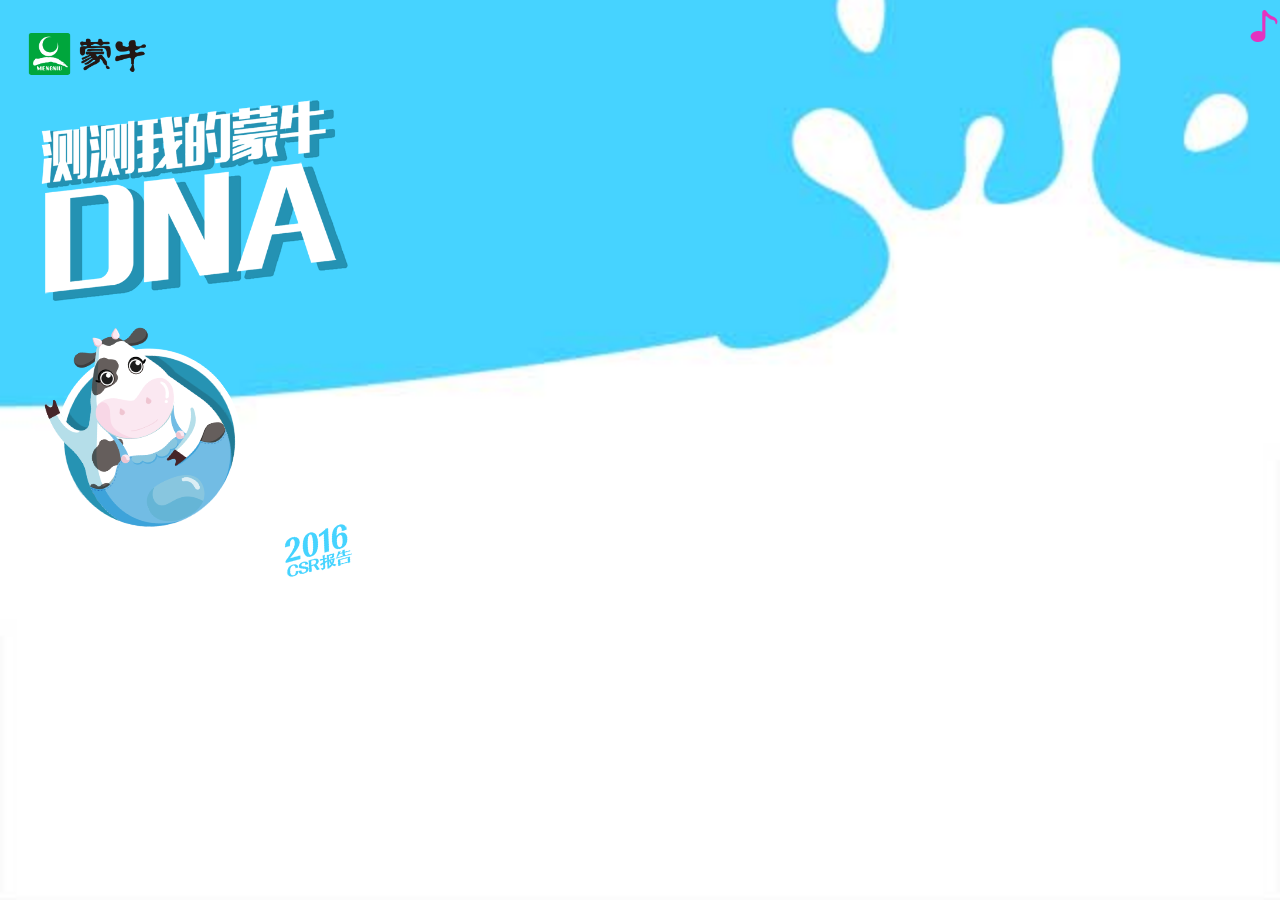
<file: mengniu/index.html>
<!DOCTYPE html>
<html lang="en">
<head>
    <meta charset="UTF-8">
    <meta name="viewport"
          content="width=device-width,height=device-width ,user-scalable=no, initial-scale=1.0, maximum-scale=1.0, minimum-scale=1.0">
    <script src="https://code.jquery.com/jquery-3.2.1.min.js"></script>
    <title>蒙牛</title>
    <link rel="stylesheet" href="mengniu.css">
    <script src="mengniu.js"></script>
</head>
<body>
<audio class="audio" id="bg-music" src="music.mp3" preload="auto"  autoplay></audio>
<div class="music">
    <p class="p1"><img src="music1.png" width="32px"></p>
    <p class="p2">没有音乐？点这儿 <img src="voice.png" height="30px"></p>
</div>
<div class="content">
    <div class="page page1">
        <div class="page_content page1_content">
            <div class="page1_img1"></div>
            <div class="page1_img2"></div>
            <div class="page1_img3"></div>
            <div class="page1_img4"></div>
        </div>
    </div>
    <div class="page page2">
        <div class="page_content page2_content">
            <div class="page2_img1"></div>
            <div class="page2_img2"></div>
            <div class="page2_img3"></div>
            <div class="page2_img4"></div>
            <div class="page2_img5"></div>
            <div class="page2_img6"></div>
            <div class="page2_img7"></div>
            <div class="page2_img8"></div>
        </div>
    </div>
    <div class="page page3">
        <div class="page_content page3_content">
            <div class="page3_img1"></div>
            <div class="page3_img2"></div>
            <div class="page3_img3"></div>
            <div class="page3_img4"></div>
            <div class="page3_img5"></div>
        </div>
    </div>
    <div class="page page4">
        <div class="page_content page4_content">
            <div class="page4_img1"></div>
            <div class="page4_img2"></div>
            <div class="page4_img3"></div>
            <div class="page4_img4"></div>
            <div class="page4_img5"></div>
            <div class="page4_img6"></div>
            <div class="page4_img7"></div>
        </div>
    </div>
    <div class="page page5">
        <div class="page_content page5_content">
            <div class="page5_img1"></div>
            <div class="page5_img2"></div>
            <div class="page5_img3"></div>
        </div>
    </div>
    <div class="page page6">
        <div class="page_content page6_content">
            <div class="page6_img0"></div>
            <div class="page6_img1"></div>
            <div class="page6_img2"></div>
            <div class="page6_img3"></div>
        </div>
    </div>
    <div class="page page7">
        <div class="page_content page7_content">
            <div class="page7_img1"></div>
            <div class="page7_img2"></div>
            <div class="page7_img3"></div>
            <div class="page7_img4"></div>
            <div class="page7_img5"></div>
            <div class="page7_img6"></div>
            <div class="page7_img7"></div>
            <div class="page7_img8"></div>
            <div class="page7_img9"></div>
            <div class="page7_img10"></div>
            <div class="page7_img11"></div>
        </div>
    </div>
    <div class="page page8">
        <div class="page_content page8_content">
            <div class="page8_img1"></div>
            <div class="page8_img2"></div>
            <div class="page8_img3"></div>
            <div class="page8_img4"></div>
            <div class="page8_img5"></div>
            <div class="page8_img6"></div>
        </div>
    </div>
</div>
</body>
</html>
</file>
<file: mengniu/mengniu.css>
* {
    margin: 0;
    padding: 0
}

html, body {
    width: 100%;
    height: 100%;
    overflow: hidden;
}

.content {
    width: 100%;
    height: 100%;
    overflow: hidden;
}

.music{
    position: absolute;
    right: 0;
    top: 10px;
    z-index: 10;
}

.music .p1{text-align: right;}
.music .p2{
    color: blue;
    opacity: 0;
    animation: run2 0.6s ease 0.6s 4 alternate;
    -webkit-animation: run2 0.6s ease 0.6s 4 alternate;
}

@keyframes run2{
from {opacity: 0}
to {opacity: 1}
}



.page {
    width: 100%;
    height: 100%;
    position: absolute;
    top: 100%;
    overflow: hidden;
    display: none;
}

.page_content {
    width: 100%;
    height: 100%;
    position: relative;
}

/*page1的CSS*/
.page1 {
    background: url(page1_bg.jpg) bottom center no-repeat;
    background-size: cover;
    top: 0;
    display: block;
}

.page1_img1 {
    position: absolute;
    left: 28px;
    top: 32px;
    width: 121px;
    height: 43px;
    background: url(page1_pic1.png) -28px -32px;
    background-size: 375px;
}

.page1_img2 {
    position: absolute;
    left: 40px;
    top: 98px;
    width: 310px;
    height: 207px;
    background: url(page1_pic1.png) -40px -98px;
    background-size: 375px;
}

.page1_img3 {
    position: absolute;
    left: 47px;
    top: 325px;
    width: 186px;
    height: 208px;
    background: url(page1_pic1.png) -41px -325px;
    background-size: 375px;
    transform: rotate(-35deg);
    animation: page1_img3_running 2s linear;
    animation-iteration-count: infinite;
    animation-direction: alternate;
}

@keyframes page1_img3_running {
    from {
        transform: rotate(-25deg);
    }
    to {
        transform: rotate(15deg);
    }
}

.page1_img4 {
    position: absolute;
    left: 280px;
    top: 525px;
    width: 77px;
    height: 50px;
    background: url(page1_pic1.png) -280px -525px;
    background-size: 375px;
    transform: rotate(-15deg);
    animation: page1_img4_running 2s cubic-bezier(1, -0.57, 0, 1.58);
    animation-iteration-count: infinite;
    animation-direction: alternate;
}

@keyframes page1_img4_running {
    from {
        transform: rotate(-15deg) translate(0);
    }
    to {
        transform: rotate(-30deg) translate(-15px, -20px) scale(1.5);
    }
}

/*page2的CSS*/
.page2 {
    background: url("page2_bg.jpg") bottom center no-repeat;
    background-size: cover;
}

.page2_content {
    background: url("page2_content_bg.png") bottom center no-repeat;
}

.page2_img1 {
    width: 250px;
    height: 55px;
    background: url("page2_pic1.png") -64px -41px;
    position: absolute;
    left: 50px;
    top: 70px;
    background-size: 375px;
    opacity: 0;
}

.page2_img2 {
    width: 210px;
    height: 55px;
    background: url("page2_pic1.png") -56px -115px;
    position: absolute;
    left: 42px;
    top: 125px;
    background-size: 375px;
    opacity: 0;
}

.page2_img3 {
    width: 210px;
    height: 55px;
    background: url("page2_pic1.png") -56px -189px;
    position: absolute;
    left: 42px;
    top: 180px;
    background-size: 375px;
    opacity: 0;
}

.page2_img4 {
    width: 210px;
    height: 75px;
    background: url("page2_pic1.png") -61px -263px;
    position: absolute;
    left: 45px;
    top: 235px;
    background-size: 375px;
    opacity: 0;
}

.page2_img5 {
    width: 250px;
    height: 55px;
    background: url("page2_pic2.png") -60px -82px;
    position: absolute;
    left: 50px;
    top: 70px;
    background-size: 375px;
    opacity: 0;
}

.page2_img6 {
    width: 210px;
    height: 55px;
    background: url("page2_pic2.png") -53px -142px;
    position: absolute;
    left: 42px;
    top: 125px;
    background-size: 375px;
    opacity: 0;
}

.page2_img7 {
    width: 230px;
    height: 55px;
    background: url("page2_pic2.png") -54px -200px;
    position: absolute;
    left: 42px;
    top: 180px;
    background-size: 375px;
    opacity: 0;
}

.page2_img8 {
    width: 210px;
    height: 75px;
    background: url("page2_pic2.png") -59px -259px;
    position: absolute;
    left: 45px;
    top: 235px;
    background-size: 375px;
    opacity: 0;
}

/*从右侧滑入*/
.page2_running_right {
    animation: page2_img_right 0.7s linear;
    animation-iteration-count: 1;
    animation-direction: normal;
}

@keyframes page2_img_right {
    from {
        opacity: 0;
        transform: translate(300px, 0);
    }
    to {
        opacity: 1;
        transform: translate(0px, 0)
    }
}

/*从左侧滑出*/
.page2_running_left {
    animation: page2_img_left 0.7s linear;
    animation-iteration-count: 1;
    animation-direction: normal;
}

@keyframes page2_img_left {
    from {
        opacity: 1;
        transform: translate(0, 0);
    }
    to {
        opacity: 0;
        transform: translate(-300px, 0)
    }
}

/*page3的CSS*/
.page3 {
    background: rgb(246,184,13);
}

.page3_img1 {
    position: absolute;
    left: 47px;
    top: 89px;
    width: 200px;
    height: 55px;
    background: url(page3_pic1.png) -48px -74px;
    background-size: 375px;
    opacity: 0;
}

.page3_img2 {
    position: absolute;
    left: 47px;
    top: 144px;
    width: 300px;
    height: 70px;
    background: url(page3_pic1.png) -48px -124px;
    background-size: 375px;
    opacity: 0;
}

.page3_img3 {
    position: absolute;
    left: 47px;
    top: 214px;
    width: 300px;
    height: 60px;
    background: url(page3_pic1.png) -48px -195px;
    background-size: 375px;
    opacity: 0;
}

.page3_img4 {
    position: absolute;
    bottom: 0;
    width: 100%;
    height: 325px;
    background: url(page3_pic1.png) 0 -262px;
    background-size: 375px;
    opacity: 0;
}

.page3_img5 {
    position: absolute;
    left: 47px;
    top: 144px;
    width: 300px;
    height: 70px;
    background: url(page3_pic2.png) -20px 2px no-repeat;
    background-size: 180px;
    opacity: 0;
}

/*从右侧滑入*/
.page3_running_right {
    animation: page3_img_right 0.7s linear;
    animation-iteration-count: 1;
    animation-direction: normal;
}

@keyframes page3_img_right {
    from {
        opacity: 0;
        transform: translate(300px, 0);
    }
    to {
        opacity: 1;
        transform: translate(0px, 0)
    }
}

/*从底侧滑入*/
.page3_running_bottom {
    animation: page3_img_bottom 0.7s linear;
    animation-iteration-count: 1;
    animation-direction: normal;
}

@keyframes page3_img_bottom {
    from {
        opacity: 0;
        transform: translate(0,325px);
    }
    50% {
        opacity: 1;
        transform: translate(0,0);
    }
    70% {
        transform: translate(0,50px);
    }
    to {
        transform: translate(0, 0)
    }
}

/*page4的CSS*/
.page4 {
    background: rgb(255,181,132);
}

.page4_img1 {
    position: absolute;
    left: 47px;
    top: 89px;
    width: 200px;
    height: 50px;
    background: url(page4_pic1.png) -48px -186px;
    background-size: 375px;
    opacity: 0;
}

.page4_img2 {
    position: absolute;
    left: 47px;
    top: 139px;
    width: 200px;
    height: 25px;
    background: url(page4_pic1.png) -48px -70px;
    background-size: 375px;
    opacity: 0;
}

.page4_img3 {
    position: absolute;
    left: 47px;
    top: 164px;
    width: 220px;
    height: 53px;
    background: url(page4_pic1.png) -48px -238px;
    background-size: 375px;
    opacity: 0;
}

.page4_img4 {
    position: absolute;
    left: 47px;
    top: 217px;
    width: 260px;
    height: 86px;
    background: url(page4_pic1.png) -46px -92px;
    background-size: 375px;
    opacity: 0;
}

/*淡入放大*/
.page4_running_scale {
    animation: page4_img_scale 0.7s linear;
    animation-iteration-count: 1;
    animation-direction: normal;
}

@keyframes page4_img_scale {
    from {
        opacity: 0;
        transform: scale(0);
    }
    to {
        opacity: 1;
        transform: scale(1);
    }
}

.page4_img5 {
    position: absolute;
    left: 0;
    bottom: 0;
    width: 100%;
    height: 290px;
    background: url(page4_pic2.png) -114px 4px no-repeat;
    background-size: 375px;
    opacity: 0;
}

/*飞入*/
.page4_running_fly {
    animation: page4_img_fly 1s linear;
    animation-iteration-count: 1;
    animation-direction: normal;
}

@keyframes page4_img_fly {
    from {
        opacity: 0;
        transform: translate(-100px,100px);
    }
    to {
        opacity: 1;
        transform: translate(0,0);
    }
}

/*飞入后晃动*/
.page4_running_fly_1 {
    animation: page4_img_fly_1 1s linear;
    animation-iteration-count: infinite;
    animation-direction: alternate;
}

@keyframes page4_img_fly_1 {
    from {
        transform: translate(0,0);
    }
    to {
        transform: translate(-15px,15px);
    }
}

.page4_img6 {
    position: absolute;
    left: -88px;
    top: 316px;
    width: 164px;
    height: 84px;
    background: url(page4_pic3.png) 2px 1px no-repeat;
    background-size: 160px;
    animation: page4_img_cloud 1s linear;
    animation-iteration-count: infinite;
    animation-direction: alternate;
}

.page4_img7 {
    position: absolute;
    left: 328px;
    top: 450px;
    width: 164px;
    height: 84px;
    background: url(page4_pic3.png) 2px 1px no-repeat;
    background-size: 160px;
    animation: page4_img_cloud 1s linear;
    animation-iteration-count: infinite;
    animation-direction: alternate;
}

/*云朵飘*/
@keyframes page4_img_cloud {
    from {
        transform: translate(0,0);
    }
    to {
        transform: translate(10px,0);
    }
}

/*page5的CSS*/
.page5 {
    background: rgb(67,205,119);
}

.page5_content {
    background: url("page5_content_bg.png") no-repeat;
    background-size: cover;
}

.page5_img1 {
    position: absolute;
    bottom: 0;
    width: 100%;
    height: 295px;
    background: url(page5_pic1.png) no-repeat;
    background-size: cover;
    opacity: 0;
}

/*从底侧滑入*/
.page5_running_bottom {
    animation: page5_img_bottom 0.7s ease;
    animation-iteration-count: 1;
    animation-direction: normal;
}

@keyframes page5_img_bottom {
    from {
        opacity: 0;
        transform: translate(0,295px);
    }
    to {
        opacity: 1;
        transform: translate(0, 0)
    }
}

.page5_img2 {
    position: absolute;
    left: 47px;
    top: 60px;
    width: 248px;
    height: 109px;
    background: url(page5_pic2.png) -55px -64px;
    background-size: 360px;
    opacity: 0;
}

.page5_img3 {
    position: absolute;
    left: 47px;
    top: 170px;
    width: 225px;
    height: 96px;
    background: url(page5_pic2.png) -52px -182px;
    background-size: 360px;
    opacity: 0;
}

/*从右侧滑入*/
.page5_running_right {
    animation: page5_img_right 0.7s ease;
    animation-iteration-count: 1;
    animation-direction: normal;
}

@keyframes page5_img_right {
    from {
        opacity: 0;
        transform: translate(300px,0);
    }
    to {
        opacity: 1;
        transform: translate(0, 0)
    }
}

/*page6的CSS*/
.page6 {
    background: rgb(235,104,119);
}

.page6_img0 {
    position: absolute;
    top: 57px;
    left: 30px;
    width: 100%;
    height: 100%;
    background: url(page6_content_bg.png) 3px 9px no-repeat;
    background-size: 372px;
    transform: scale(1.2);
}

/*淡出缩放*/
.page6_img0_running_scale {
    animation: page6_img0_scale 3s ease;
    animation-iteration-count: 1;
    animation-direction: normal;
}

@keyframes page6_img0_scale {
    from {
        transform: scale(1.2);
    }
    30%{
        transform: scale(1.4);
    }
    60%{
        transform: scale(1.3);
    }
    90%{
        opacity: 1;
        transform: scale(1.5);
    }
    95%{
        opacity: 1;
        transform: scale(2);
    }
    to {
        opacity: 0;
        transform: scale(10);
    }
}

.page6_img1 {
    position: absolute;
    left: 47px;
    top: 124px;
    width: 204px;
    height: 105px;
    background: url(page6_pic1.png) -45px -96px no-repeat;
    background-size: 375px;
    opacity: 0;
}

.page6_img2 {
    position: absolute;
    left: 148px;
    top: 240px;
    width: 204px;
    height: 105px;
    background: url(page6_pic1.png) -122px -208px no-repeat;
    background-size: 375px;
    opacity: 0;
}

/*淡入放大*/
.page6_img1_running_scale {
    animation: page6_img1_scale 1s ease;
    animation-iteration-count: 1;
    animation-direction: normal;
}

@keyframes page6_img1_scale {
    from {
        opacity: 0;
        transform: scale(0);
    }
    90%{
        opacity: 1;
        transform: scale(1.1);
    }
    to {
        opacity: 1;
        transform: scale(1);
    }
}

.page6_img3 {
    position: absolute;
    left: 0;
    top: 402px;
    width: 300px;
    height: 300px;
    background: url(page6_pic2.png) -85px 2px no-repeat;
    background-size: 375px;
    opacity: 0;
}

/*淡入缩小*/
.page6_img3_running_scale {
    animation: page6_img3_scale 1s ease;
    animation-iteration-count: 1;
    animation-direction: normal;
}

@keyframes page6_img3_scale {
    from {
        opacity: 0;
        transform: scale(1.3);
    }
    90% {
        opacity: 1;
        transform: scale(1);
    }
    to {
        opacity: 0;
        transform: scale(1);
    }
}

/*page7的CSS*/
.page7 {
    background: url(page7_bg.jpg) bottom center no-repeat;
    background-size: cover;
}

.page7_img1 {
    position: absolute;
    left: 77px;
    top: 55px;
    width: 220px;
    height: 100px;
    background: url(page7_pic1.png) -75px -32px;
    background-size: 375px;
    opacity: 0;
}

.page7_img2 {
    position: absolute;
    left: 20px;
    top: 150px;
    width: 340px;
    height: 245px;
    background: url(page7_pic5.png) -23px -125px;
    background-size: 375px;
    transform: rotate(-17deg);
    opacity: 0;
}

.page7_img3 {
    position: absolute;
    left: 20px;
    top: 372px;
    width: 340px;
    height: 256px;
    background: url(page7_pic6.png) -23px -125px;
    background-size: 375px;
    transform: rotate(4deg) scale(0.9);
    opacity: 0;
}

.page7_img4 {
    position: absolute;
    left: 5px;
    top: 184px;
    width: 340px;
    height: 245px;
    background: url(page7_pic8.png) -60px -440px;
    background-size: 444px;
    transform: rotate(0deg) scale(1);
    opacity: 0;
}

.page7_img5 {
    position: absolute;
    left: 20px;
    top: 368px;
    width: 340px;
    height: 245px;
    background: url(page7_pic8.png) -23px -125px;
    background-size: 375px;
    transform: rotate(0deg);
    opacity: 0;
}

.page7_img6 {
    position: absolute;
    left: 77px;
    top: 55px;
    width: 220px;
    height: 100px;
    background: url(page7_pic2.png) -75px -32px;
    background-size: 375px;
    opacity: 0;
}

.page7_img7 {
    position: absolute;
    left: 5px;
    top: 136px;
    width: 340px;
    height: 245px;
    background: url(page7_pic7.png) -1px -1px no-repeat;
    background-size: cover;
    transform: rotate(24deg) scale(0.9);
    opacity: 0;
}

.page7_img8 {
    position: absolute;
    left: 34px;
    top: 387px;
    width: 340px;
    height: 245px;
    background: url(page7_pic5.png) -39px -421px no-repeat;
    background-size: 425px;
    transform: rotate(-3deg) scale(1.1);
    opacity: 0;
}

.page7_img9 {
    position: absolute;
    left: 77px;
    top: 55px;
    width: 220px;
    height: 100px;
    background: url(page7_pic3.png) -75px -32px;
    background-size: 375px;
    opacity: 0;
}

.page7_img10 {
    position: absolute;
    left: 22px;
    top: 126px;
    width: 340px;
    height: 245px;
    background: url(page7_pic4.png) 2px -97px no-repeat;
    background-size: cover;
    transform: rotate(6deg) scale(1.2);
    opacity: 0;
}

.page7_img11 {
    position: absolute;
    left: -22px;
    top: 350px;
    width: 340px;
    height: 245px;
    background: url(page7_pic6.png) -214px -667px no-repeat;
    background-size: 600px;
    transform: rotate(21deg) scale(1);
    opacity: 0;
}

/*从底侧滑入淡入*/
.page7_img_running_bottom {
    animation: page7_img_bottom 0.7s ease;
    animation-iteration-count: 1;
    animation-direction: normal;
}

@keyframes page7_img_bottom {
    from {
        opacity: 0;
        transform: translate(0, 50px);
    }
    to {
        opacity: 1;
        transform: translate(0, 0)
    }
}

/*从顶侧滑出淡出*/
.page7_img_running_top {
    animation: page7_img_top 0.7s ease;
    animation-iteration-count: 1;
    animation-direction: normal;
}

@keyframes page7_img_top {
    from {
        opacity: 1;
        transform: translate(0, 0);
    }
    to {
        opacity: 0;
        transform: translate(0, -50px)
    }
}

/*淡入淡出缩放(正常角度)*/
.page7_img_running_scale {
    animation: page7_img_scale 2s ease;
    animation-iteration-count: 1;
    animation-direction: normal;
}

@keyframes page7_img_scale {
    from {
        opacity: 1;
        transform: scale(0);
    }
    40% {
        opacity: 1;
        transform: scale(1.1);
    }
    80% {
        opacity: 1;
        transform: scale(1);
    }
    to {
        opacity: 0;
        transform: scale(1.5);
    }
}

/*淡入淡出缩放(-17deg)*/
.page7_img2_running_scale {
    animation: page7_img2_scale 2s ease;
    animation-iteration-count: 1;
    animation-direction: normal;
}

@keyframes page7_img2_scale {
    from {
        opacity: 1;
        transform: scale(0) rotate(-17deg);
    }
    40% {
        opacity: 1;
        transform: scale(1.1) rotate(-17deg);
    }
    80% {
        opacity: 1;
        transform: scale(1) rotate(-17deg);
    }
    to {
        opacity: 0;
        transform: scale(1.5) rotate(-17deg);
    }
}

/*淡入淡出缩放(24deg)*/
.page7_img7_running_scale {
    animation: page7_img7_scale 2s ease;
    animation-iteration-count: 1;
    animation-direction: normal;
}

@keyframes page7_img7_scale {
    from {
        opacity: 1;
        transform: scale(0) rotate(24deg);
    }
    40% {
        opacity: 1;
        transform: scale(1.1) rotate(24deg);
    }
    80% {
        opacity: 1;
        transform: scale(1) rotate(24deg);
    }
    to {
        opacity: 0;
        transform: scale(1.5) rotate(24deg);
    }
}

/*淡入淡出缩放(21deg)*/
.page7_img11_running_scale {
    animation: page7_img11_scale 2s ease;
    animation-iteration-count: 1;
    animation-direction: normal;
}

@keyframes page7_img11_scale {
    from {
        opacity: 1;
        transform: scale(0) rotate(21deg);
    }
    40% {
        opacity: 1;
        transform: scale(1.1) rotate(21deg);
    }
    80% {
        opacity: 1;
        transform: scale(1) rotate(21deg);
    }
    to {
        opacity: 0;
        transform: scale(1.5) rotate(21deg);
    }
}

/*page8的CSS*/
.page8 {
    background: rgb(249,194,50);
}

.page8_img1 {
    width: 100%;
    height: 380px;
    background: url("page8_pic1.png") 0 10px no-repeat;
    position: absolute;
    background-size: 375px;
    opacity: 0;
}

.page8_img2 {
    width: 250px;
    height: 140px;
    background: url("page8_pic2.png") 10px -1px no-repeat;
    position: absolute;
    left: 62px;
    top: 108px;
    background-size: 226px;
    opacity: 0;
}

/*淡入放大*/
.page8_img_running_scale{
    animation: page8_img_scale 0.7s cubic-bezier(0, 1.13, 0.85, 1.27);
    animation-iteration-count: 1;
    animation-direction: normal;
}

@keyframes page8_img_scale {
    from {
        opacity: 0;
        transform: scale(0.5);
    }
    to {
        opacity: 1;
        transform: scale(1);
    }
}

.page8_img3 {
    width: 250px;
    height: 140px;
    background: url("page8_pic3.png") 3px -2px no-repeat;
    position: absolute;
    left: 66px;
    top: 248px;
    background-size: 210px;
    transform: rotate(-6deg);
    opacity: 0;
}

.page8_img4 {
    width: 260px;
    height: 140px;
    background: url("page8_pic4.png") 3px -2px no-repeat;
    position: absolute;
    left: 68px;
    top: 352px;
    background-size: 256px;
    transform: rotate(-6deg);
    opacity: 0;
}

/*从底部淡入滑入(-6deg)*/
.page8_img_running_bottom{
    animation: page8_img_bottom 1s cubic-bezier(0, 1.13, 0.85, 1.27);
    animation-iteration-count: 1;
    animation-direction: normal;
}

@keyframes page8_img_bottom {
    from {
        opacity: 0;
        transform: translate(0,50px)  rotate(-6deg);
    }
    to {
        opacity: 1;
        transform: translate(0,0)  rotate(-6deg);
    }
}

.page8_img5 {
    width: 260px;
    height: 140px;
    background: url("page8_pic5.png") 3px -2px no-repeat;
    position: absolute;
    left: 245px;
    top: 363px;
    background-size: 32px;
    transform: rotate(-6deg);
    opacity: 0;
}

/*晃入*/
.page8_img5_running_tada{
    animation: tada 1s cubic-bezier(0, 1.13, 0.85, 1.27);
    animation-iteration-count: 1;
    animation-direction: normal;
}
@keyframes tada {
    from {
        opacity: 0;
        transform: scale3d(1, 1, 1);
    }

    10%, 20% {
        transform: scale3d(.9, .9, .9) rotate3d(0, 0, 1, -3deg);
    }

    30%, 50%, 70%, 90% {
        transform: scale3d(1.1, 1.1, 1.1) rotate3d(0, 0, 1, 3deg);
    }

    40%, 60%, 80% {
        transform: scale3d(1.1, 1.1, 1.1) rotate3d(0, 0, 1, -3deg);
    }

    to {
        opacity: 1;
        transform: scale3d(1, 1, 1);
    }
}

.page8_img6 {
    width: 100%;
    height: 180px;
    background: url("page8_pic6.png") 3px -2px no-repeat;
    position: absolute;
    bottom: 0;
    background-size: cover;
    opacity: 0;
}

/*从底部滑入*/
.page8_img6_running_bottom{
    animation: page8_img6_bottom 1s ease;
    animation-iteration-count: 1;
    animation-direction: normal;
}

@keyframes page8_img6_bottom {
    from {
        opacity: 0;
        transform: translate(0,50px);
    }
    to {
        opacity: 1;
        transform: translate(0,0);
    }
}
</file>
